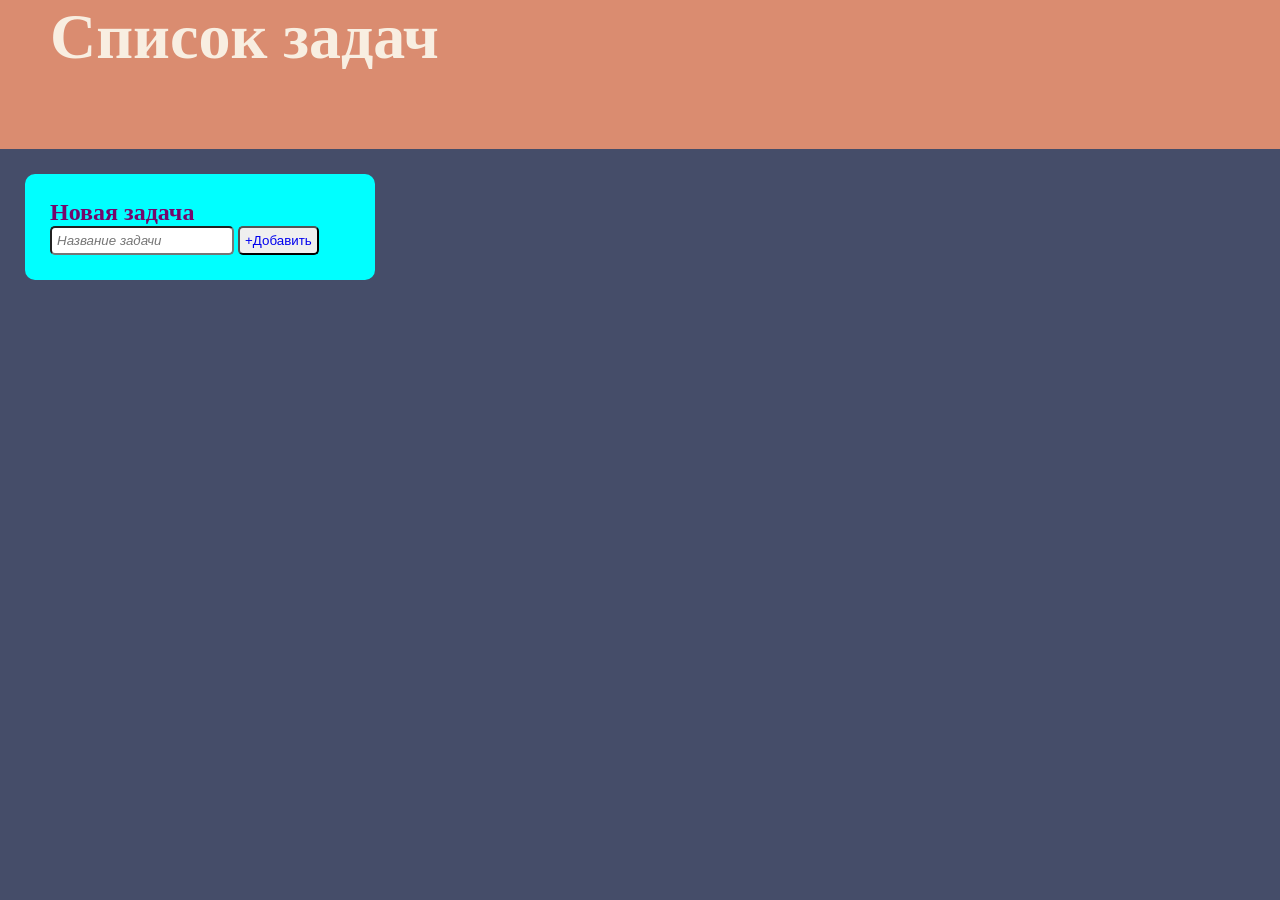
<file: index.html>
<!DOCTYPE html>
<html lang="en">

<head>
    <meta charset="UTF-8">
    <meta name="viewport" content="width=device-width, initial-scale=1.0">
    <!-- убираем прокручивающее колесико -->
    
    <title>Юнус Ахмадеев Ильдарович</title>
    <style>
        html { overflow:  hidden; }
        
        </style>
    <!-- Подключение файла CSS -->
    
    <link rel="stylesheet" href="connect_style.css">

</head>

<body class="task_body">
    <div></div>
<div id="main">
  
   
        
            <div class="newtask-add-button">
           
            </div>
            
            <section class="tasks">
                
                
            </section>
                      
            <div class="clear-button">
                </div>
        
        
        
    </div>
        <script src="src/main.js" type="module"></script>


</body>

</html>
</file>
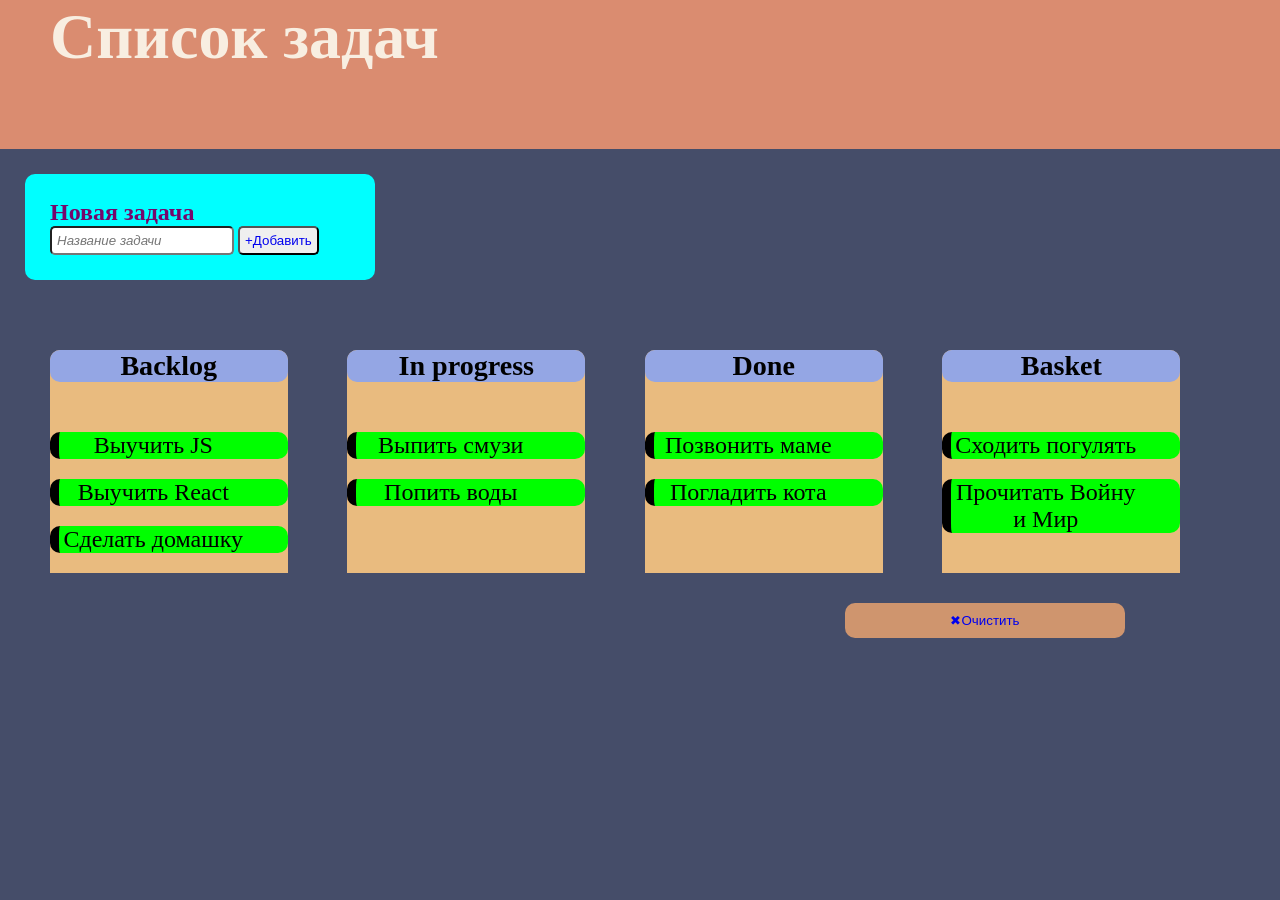
<file: index-red.html>
<!DOCTYPE html>
<html lang="en">

<head>
    <meta charset="UTF-8">
    <meta name="viewport" content="width=device-width, initial-scale=1.0">
    <!-- убираем прокручивающее колесико -->
    <style>
        html { overflow:  hidden; }
        
        </style>
    <title>Юнус Ахмадеев Ильдарович</title>
    <!-- Подключение файла CSS -->
    
    <link rel="stylesheet" href="connect_style.css">

</head>

<body class="task_body">
<div><header class="header">
    <div>
        <h1>Список задач</h1>
    </div>
</header>
</div>
    <div id="main">
    
    
        <div class="newtask-add-button">
            <form class="button-form">
                <h2>Новая задача</h2>
                <input class="form-text" placeholder="Название задачи">
                <button class="button-add">
                    <a href="#">
                        <p class="add-button-text">Добавить</p>
                    </a>
                </button>
            </form>
        </div>
        
        <section class="tasks">
            <div class="task-body">
                <ul class="task-list"><h3>Backlog</h3>
                    <li class="task1">Выучить JS</li>
                    <li class="task1">Выучить React</li>
                    <li class="task1">Сделать домашку</li>
                </ul>
            </div>
            <div class="task-body">
                <ul class="task-list"><h3>In progress</h3>
                    <li class="task1">Выпить смузи</li>
                    <li class="task1">Попить воды</li>
                </ul>
            </div>
            <div class="task-body">
                <ul class="task-list"><h3>Done</h3>
                    <li class="task1">Позвонить маме</li>
                    <li class="task1">Погладить кота</li>
                </ul>
            </div>
            <div class="task-body">
                <ul class="task-list"><h3>Basket</h3>
                    <li class="task1">Сходить погулять</li>
                    <li class="task1">Прочитать Войну и Мир</li>
                    
                </ul>
            </div>
                      
        </section>
        <div class="clear-button">
            <button class="button-clear">
                <a href="#">
                    <p class="clear-button-text">Очистить</p>
                </a>
            </button>
        </div> 
         
        
    </div>
   

</body>

</html>
</file>
<file: connect_style.css>
@import url(static/styles/style.css);

@import url(static/styles/newtask-add-button.css);

@import url(static/styles/tasks-field.css);
@import url(static/styles/tasks.css);
@import url(static/styles/clear-button.css);
</file>
